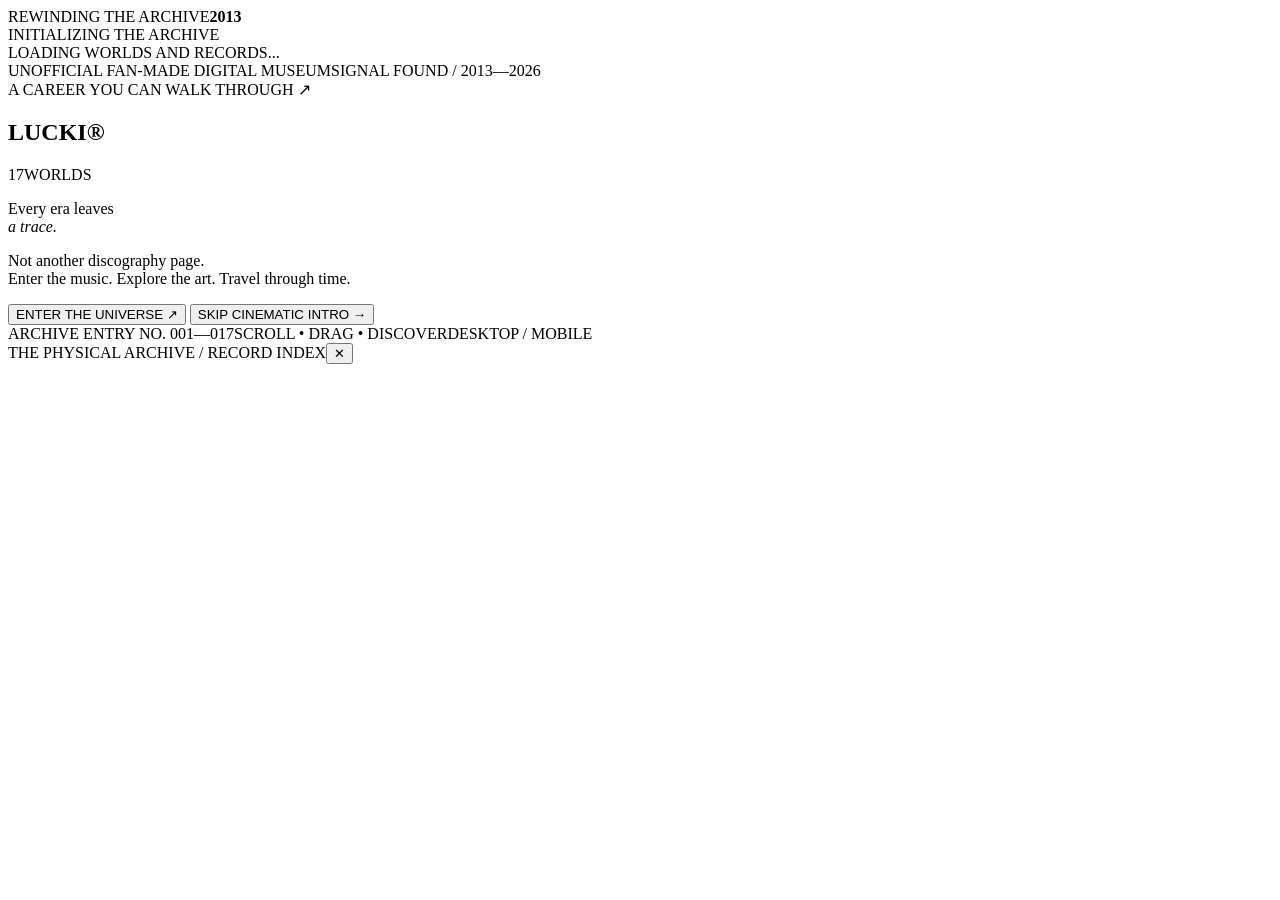
<file: index.template.html>
<!doctype html>
<html lang="en">
<head>
<meta charset="utf-8">
<meta name="viewport" content="width=device-width,initial-scale=1,viewport-fit=cover">
<meta name="theme-color" content="#050507">
<meta name="description" content="LUCKI — EVERY ERA LEAVES A TRACE. Walk through a 3D gallery of LUCKI's music, artwork, and archive from 2013 to 2026. Unofficial fan-made experience.">
<meta property="og:title" content="LUCKI — THE ARCHIVE | Walk Through Every Era">
<meta property="og:description" content="Seventeen worlds. Thirteen years. A 3D museum of albums, artwork and music history.">
<title>LUCKI — THE ARCHIVE // ENTER THE UNIVERSE</title>
<link rel="preconnect" href="https://fonts.googleapis.com">
<link rel="preconnect" href="https://fonts.gstatic.com" crossorigin>
<link href="https://fonts.googleapis.com/css2?family=Archivo+Black&family=DM+Mono:wght@400;500&family=Inter:wght@400;500;600;700;800;900&display=swap" rel="stylesheet" media="print" onload="this.media='all'">
<!-- INLINE_CSS -->
<!-- Independent boot watchdog: even a missing browser feature cannot permanently cover the archive. -->
<script>
(function(){
  function startWatchdog(){
    setTimeout(function(){
      var loader=document.getElementById('preloader');
      if(loader)loader.hidden=true;
      if(!window.__luckiCoreReady){
        var notice=document.getElementById('startupNotice');
        if(notice)notice.hidden=false;
      }
    },4500);
  }
  startWatchdog();
})();
</script>
<!-- INLINE_JS -->
</head>
<body>
<div id="scene" aria-hidden="true"></div>
<div id="worldLabels" aria-label="3D record labels"></div>
<!-- Keyboard-accessible companion to the visual-only WebGL scene. -->
<div id="artifactTooltip" class="artifact-tooltip" hidden aria-live="off" aria-hidden="true"><span id="artifactTooltipIndex">MEMORY 01</span><strong id="artifactTooltipTitle">SONG</strong><small id="artifactTooltipMeta">HOVER TO LISTEN</small><i class="tooltip-wave" aria-hidden="true"><b></b><b></b><b></b><b></b><b></b><b></b><b></b><b></b></i></div>
<div id="sceneFallback" class="scene-fallback" aria-hidden="true"><div class="fallback-halo"></div><div class="fallback-plane p1"></div><div class="fallback-plane p2"></div><div class="fallback-plane p3"></div><div class="fallback-floor"></div></div>
<div class="grain" aria-hidden="true"></div>
<div class="scanline" aria-hidden="true"></div>
<div id="wipe" class="wipe" aria-hidden="true"><span>REWINDING THE ARCHIVE</span><b id="wipeYear">2013</b></div>
<div id="preloader" class="preloader" aria-live="polite"><span class="mono">INITIALIZING THE ARCHIVE</span><div class="preloader-line"><i id="loadFill"></i></div><span class="tiny" id="loadText">LOADING WORLDS AND RECORDS...</span></div>
<section id="entry" class="entry" aria-label="Enter the archive">
  <div class="entry-upper"><span class="eyebrow"><i class="live-pip"></i> UNOFFICIAL FAN-MADE DIGITAL MUSEUM</span><span class="eyebrow">SIGNAL FOUND / 2013—2026</span></div>
  <div class="entry-core">
    <div class="entry-caption mono">A CAREER YOU CAN WALK THROUGH <span>↗</span></div>
    <h1 class="entry-title">LUCKI<span>®</span></h1>
    <div class="entry-content"><div class="entry-outline">17<span>WORLDS</span></div><p>Every era leaves<br><em>a trace.</em></p></div>
    <p class="entry-pitch">Not another discography page.<br>Enter the music. Explore the art. Travel through time.</p>
    <p id="startupNotice" class="startup-notice" hidden>The archive had trouble starting. Reload the page to try again. <a href="https://github.com/luckiattack25/typaluck/issues" target="_blank" rel="noopener noreferrer">Report an issue ↗</a></p>
    <button id="enterButton" class="enter-button">ENTER THE UNIVERSE <span>↗</span></button>
    <button id="skipButton" class="skip-button">SKIP CINEMATIC INTRO →</button>
  </div>
  <div class="entry-lower mono"><span>ARCHIVE ENTRY NO. 001—017</span><span>SCROLL • DRAG • DISCOVER</span><span>DESKTOP / MOBILE</span></div>
</section>
<header id="topbar" class="topbar" hidden>
  <button id="brandButton" class="brand" aria-label="Back to first era">LUCKI<span>.</span><sup>THE ARCHIVE</sup></button>
  <span class="top-center mono">AN INTERACTIVE JOURNEY THROUGH <b>2013—2026</b></span>
  <div class="header-actions"><button id="catalogButton" class="header-link">BROWSE ALBUMS <span>↗</span></button><button id="aboutButton" class="header-menu" aria-label="About and controls">?</button></div>
</header>
<nav id="yearRail" class="year-rail" aria-label="Choose a career era" hidden></nav>
<main id="experience" class="experience" hidden>
  <div class="chapter-meta mono"><span id="chapterCounter">CHAPTER 001 / 017</span><span class="small-division"></span><span id="eraZone">THE FIRST TRANSMISSION</span></div>
  <div id="sceneHint" class="scene-hint mono">MOVE TO LOOK AROUND <span class="hint-cross">✛</span> EXPLORE ARTWORK · CLICK SONGS TO PREVIEW</div>
  <div id="hotspot" class="hotspot mono">CLICK TO INSPECT RECORD <span>↗</span></div>
  <button id="songIndexToggle" class="song-index-toggle" type="button" aria-expanded="false" aria-controls="songIndexPanel">♫ &nbsp; Browse songs <span aria-hidden="true">↗</span></button>
  <section id="songIndexPanel" class="song-index-panel" aria-label="Songs in this era" hidden>
    <div class="song-index-heading"><div><span class="mono">LISTENING ROOM</span><h3 id="songIndexHeading">Explore the songs</h3></div><button id="songIndexClose" type="button" aria-label="Close song explorer">×</button></div>
    <label class="hover-option"><input id="hoverPreviewOptIn" type="checkbox"> <span>Play previews on hover</span></label>
    <p id="hoverPreviewNote" class="index-description">Previews are off until enabled. Click a song to play its official sample.</p>
    <div id="songIndexList" class="song-index-list" aria-live="polite"></div>
  </section>
  <div id="worldSongPager" class="world-song-pager" hidden aria-label="Cycle through the song constellation"><span class="mono">SONGS IN THIS ROOM <b id="worldSongCount">01—08 / 08</b></span><div><button id="worldSongPrev" aria-label="Previous eight songs">←</button><button id="worldSongNext" aria-label="Next eight songs">→</button></div><small class="mono">POINT TO DISCOVER · CLICK TO FOCUS</small></div>
  <div class="journey-copy">
    <div class="top-copy"><span id="eraIndex" class="index-label">01 / 17</span><span class="meta-bracket">◢ HISTORICAL RECORD ◣</span></div>
    <p id="eraDate" class="era-date mono">2013—14</p>
    <h2 id="eraTitle" class="era-heading">THE<br>BEGINNING</h2>
    <div class="era-sub"><i></i><span id="eraTag">THE FIRST TRANSMISSION</span></div>
    <p id="eraDesc" class="era-desc"></p>
    <div id="eraProjects" class="era-projects" aria-label="Projects in this era"></div>
    <div class="era-actions"><button id="inspectButton" class="cta-main">VIEW ERA RELEASES <span>↗</span></button><button id="nextFromCopy" class="cta-next">NEXT ERA <span>→</span></button></div>
  </div>
  <div class="edge-label left-edge mono">EST. 2013 // ARCHIVAL SYSTEM</div>
  <div class="edge-label right-edge mono">LUCKI ECK$ → LUCKI</div>
  <div class="world-controls"><button id="prevButton" aria-label="Previous era">←</button><div class="control-progress"><div class="control-top mono"><span>TIME TRAVEL</span><span id="progressFraction">01/17</span></div><div class="progress-line"><i id="progressBar"></i></div></div><button id="nextButton" aria-label="Next era">→</button></div>
  <div class="foot-tip mono"><span>SCROLL TO TRAVEL <b>↓</b></span><span>DRAG TO LOOK <b>↔</b></span><span>17 CHAPTERS / 18 RECORDS</span></div>
</main>
<div id="songFocus" class="song-focus" hidden><span id="songFocusIndex">ARCHIVE FRAGMENT / 01</span><button id="songFocusClose" aria-label="Close selected song">×</button><strong id="songFocusTitle">SONG NAME</strong><small id="songFocusHint">OFFICIAL PREVIEW</small><button id="songFocusInspect">EXPLORE RELEASE ↗</button></div>
<div id="previewHud" class="preview-hud" hidden role="status" aria-live="polite"><span class="preview-disc" aria-hidden="true">◉</span><div class="preview-meta"><b id="previewSong">SONG PREVIEW</b><small id="previewStatus">OFFICIAL 30-SECOND SAMPLE</small></div><button id="previewStop" aria-label="Stop song preview">■</button></div>
<aside id="drawer" class="drawer" role="dialog" aria-modal="true" aria-label="Era record details" aria-hidden="true" tabindex="-1" inert>
  <div class="drawer-top"><span class="mono">THE PHYSICAL ARCHIVE / RECORD INDEX</span><button id="drawerClose" aria-label="Close record details">✕</button></div>
  <div id="drawerContent" class="drawer-content"></div>
</aside>
<section id="catalog" class="catalog-overlay" tabindex="-1" role="dialog" aria-modal="true" aria-label="Full discography" hidden>
  <div class="catalog-top"><div><span class="mono">INDEX / ARTIFACTS / 001–018</span><h2>THE COMPLETE<br><em>RECORD WALL.</em></h2></div><button id="catalogClose" class="big-close" aria-label="Close discography">✕</button></div>
  <div class="catalog-controls"><label class="search-label"><span>⌕</span><input id="catalogSearch" type="search" placeholder="SEARCH AN ALBUM..." aria-label="Search releases"></label><span id="catalogCount" class="mono">18 RECORDS FOUND</span></div>
  <div id="catalogGrid" class="catalog-grid"></div>
  <footer class="catalog-footer mono">ARTWORK PROVIDED BY PUBLIC MUSIC-CATALOG PREVIEWS WHEN AVAILABLE. SOURCES: <a href="https://music.apple.com/us/artist/lucki/589757880" target="_blank" rel="noopener">APPLE MUSIC ↗</a> · <a href="https://musicbrainz.org/artist/9ccaca30-60aa-4890-ae6c-ab55225ee274" target="_blank" rel="noopener">MUSICBRAINZ ↗</a></footer>
</section>
<section id="info" class="info-overlay" tabindex="-1" role="dialog" aria-modal="true" aria-label="About the experience" hidden><div class="info-card"><button id="infoClose" class="big-close" aria-label="Close about">✕</button><span class="mono">SYSTEM / INFORMATION</span><h2>IT'S A MUSEUM.<br>NOT A WEBSITE.</h2><p>Journey through seventeen illustrated chapters of LUCKI's career. The visual installations change with every era, and every album sleeve is a record you can discover.</p><p><strong>SCROLL / ↑ ↓ / ← →</strong> — Move through time.<br><strong>DRAG OR MOVE MOUSE</strong> — Look around.<br><strong>CLICK ALBUM ART</strong> — Open the record.<br><strong>SONG EXPLORER</strong> — Open a keyboard-accessible song list. Select Play previews on hover to opt into hover audio. Click or tap a song to play an available sample.<br><strong>ALL ARTWORK</strong> — Browse everything.</p><p><button id="graphicsToggle" class="graphics-toggle" type="button" aria-pressed="false">Use reduced graphics</button></p><p class="tiny">Unofficial, independent fan-made project. Covers are displayed as references to official releases and link to streaming pages. The animated environments are original interpretations, not historical photos. Only publicly provided short previews are requested; no complete audio files are hosted.</p><a href="https://music.apple.com/us/artist/lucki/589757880" target="_blank" rel="noopener" class="about-link">VISIT OFFICIAL ARTIST CATALOG ↗</a></div></section>
<div id="cursor" class="cursor" aria-hidden="true"></div>
<div id="announcer" class="sr-only" role="status" aria-live="polite"></div>
</body>
</html>
</file>
